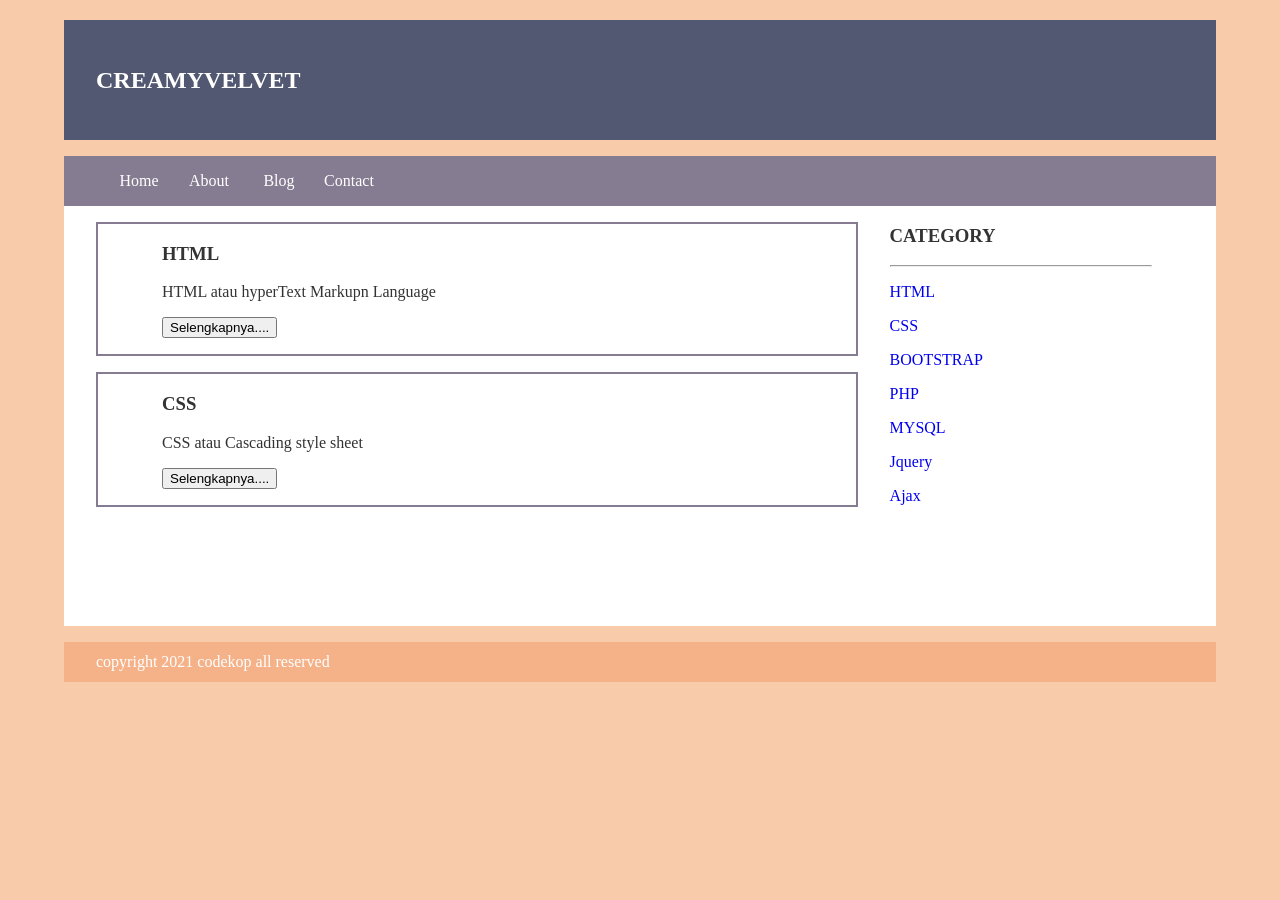
<file: index.html>
<!DOCTYPE html>
<html lang="en">
 <head>
    <title>Delayota</title>
    <link rel="stylesheet" href="style.css">
 </head>
 <body>
  
  <div class="header">
      <div class="jarak">
       <h2>CREAMYVELVET</h2>
      </div>
  </div>
  <div class="menu"> 
          <ul>
                  <li><a href="index.html">Home</a></li>
                  <li><a href="about.html">About</a></li>
                  <li><a href="blog.html">Blog</a></li>
                  <li><a href="contact.html">Contact</a></li>
          </ul>
  </div>
  <div class="content">
          <div class="jarak">
                  <!-- kiri -->
                  <div class="kiri">
                          <!-- blog -->
                          <div class="border">
                                  <div class="jarak">
                                          <h3>HTML</h3>
                                          <p>HTML atau hyperText Markupn Language</p>
                                          <button>Selengkapnya....</button>
                                  </div>
                          </div>
                          <!-- end blog -->
                          <!-- blog -->
                          <div class="border">
                                  <div class="jarak">
                                          <h3>CSS</h3>
                                          <p>CSS atau Cascading style sheet</p>
                                          <button>Selengkapnya....</button>
                                  </div>
                            </div>
                            <!-- end blog -->
                  </div>
                  <!-- kiri -->
                  <!-- kanan -->
                  <div class="kanan">
                          <div class="jarak">
                                  <h3>CATEGORY</h3>
                                  <hr/>
                                  <p><a href="#" class="undecor">HTML</a></p>
                                  <p><a href="#" class="undecor">CSS</a></p>
                                  <p><a href="#" class="undecor">BOOTSTRAP</a></p>
                                  <p><a href="#" class="undecor">PHP</a></p>
                                  <p><a href="#" class="undecor">MYSQL</a></p>
                                  <p><a href="#" class="undecor">Jquery</a></p>
                                  <p><a href="#" class="undecor">Ajax</a></p>
                          </div>
                  </div>
                  <!-- kanan -->
          </div>
</div>
<div class="footer">
           <div class="jarak">
                   <p>copyright 2021 codekop all reserved</p>
           </div>
</div>
</file>
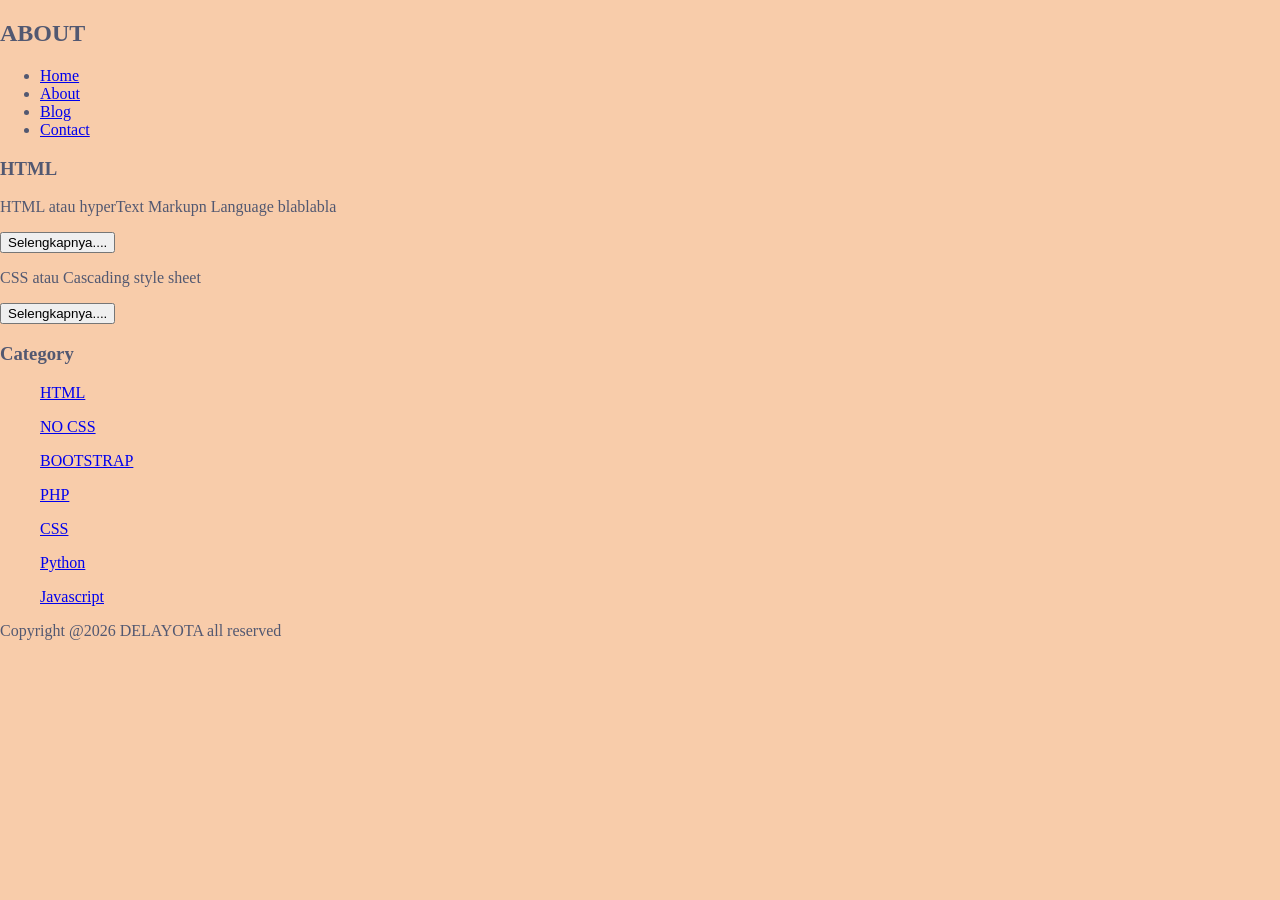
<file: about.html>
<!DOCTYPE html>
<html lang="en">
 <head>
    <title>Delayota</title>
    <link rel="stylesheet" href="style.css">
 </head>
 <body>
  <h2>ABOUT</h2>
   <ul>
     <li><a href="index.html">Home</a></li>
     <li><a href="about.html">About</a></li>
     <li><a href="blog.html">Blog</a></li>
     <li><a href="contact.html">Contact</a></li>
   </ul>
     <h3>HTML</h3>

     <p>HTML atau hyperText Markupn Language blablabla</p>
     <button>Selengkapnya....</button>
     <p>CSS atau Cascading style sheet</p>
     <button>Selengkapnya....</button>

    <h3>Category</h3>
    <ul>
      <p><a href="#" >HTML</a></p>
      <p><a href="#" >NO CSS</a></p>
      <p><a href="#" >BOOTSTRAP</a></p>
      <p><a href="#" >PHP</a></p>
      <p><a href="#" >CSS</a></p>
      <p><a href="#" >Python</a></p>
      <p><a href="#" >Javascript</a></p>
    </ul>
      <p>Copyright @2026 DELAYOTA all reserved</p>
  </body>
 </html>
</file>
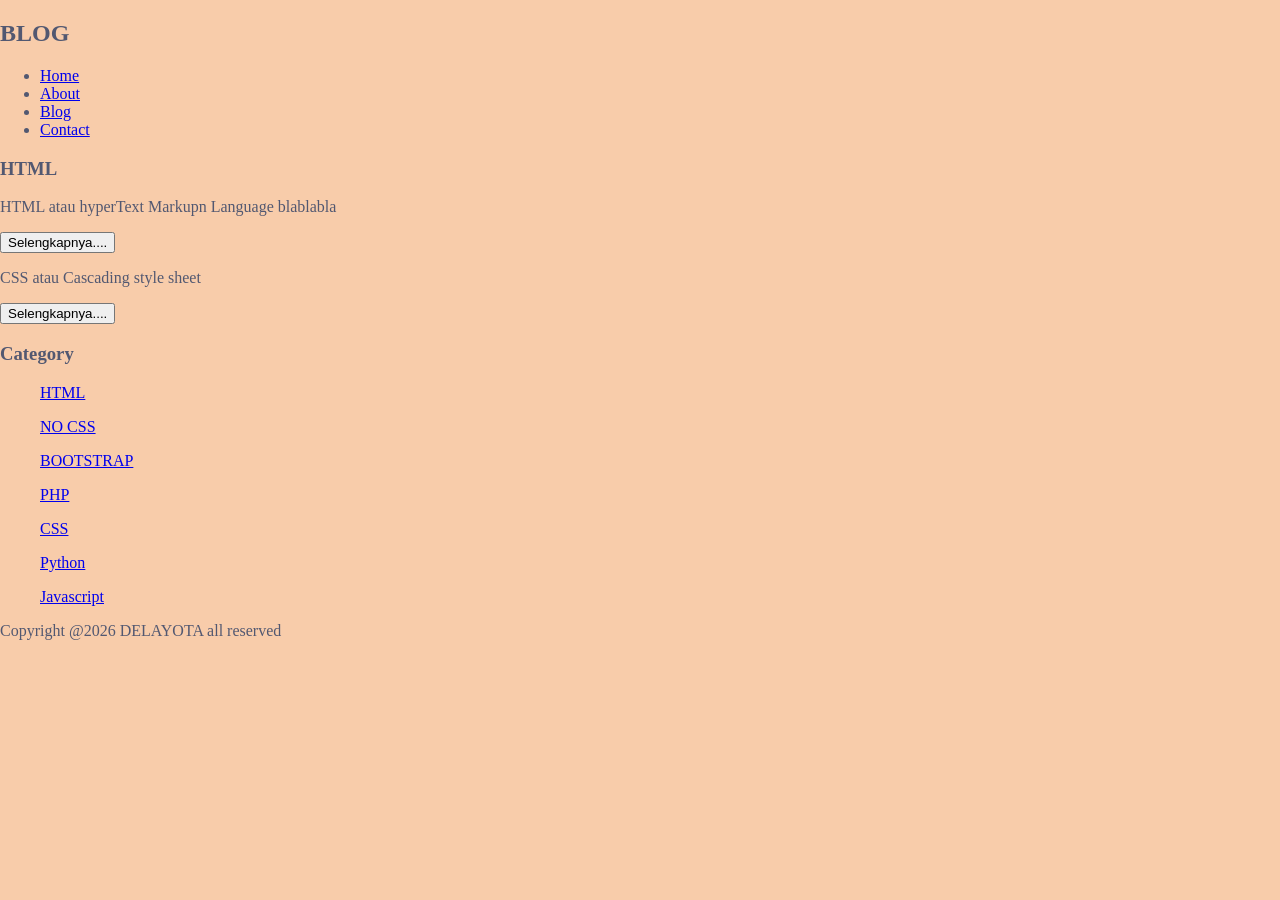
<file: blog.html>
<!DOCTYPE html>
<html lang="en">
 <head>
    <title>Delayota</title>
    <link rel="stylesheet" href="style.css">
 </head>
 <body>
  <h2>BLOG</h2>
   <ul>
     <li><a href="index.html">Home</a></li>
     <li><a href="about.html">About</a></li>
     <li><a href="blog.html">Blog</a></li>
     <li><a href="contact.html">Contact</a></li>
   </ul>
     <h3>HTML</h3>

     <p>HTML atau hyperText Markupn Language blablabla</p>
     <button>Selengkapnya....</button>
     <p>CSS atau Cascading style sheet</p>
     <button>Selengkapnya....</button>

    <h3>Category</h3>
    <ul>
      <p><a href="#" >HTML</a></p>
      <p><a href="#" >NO CSS</a></p>
      <p><a href="#" >BOOTSTRAP</a></p>
      <p><a href="#" >PHP</a></p>
      <p><a href="#" >CSS</a></p>
      <p><a href="#" >Python</a></p>
      <p><a href="#" >Javascript</a></p>
    </ul>
      <p>Copyright @2026 DELAYOTA all reserved</p>
  </body>
 </html>
</file>
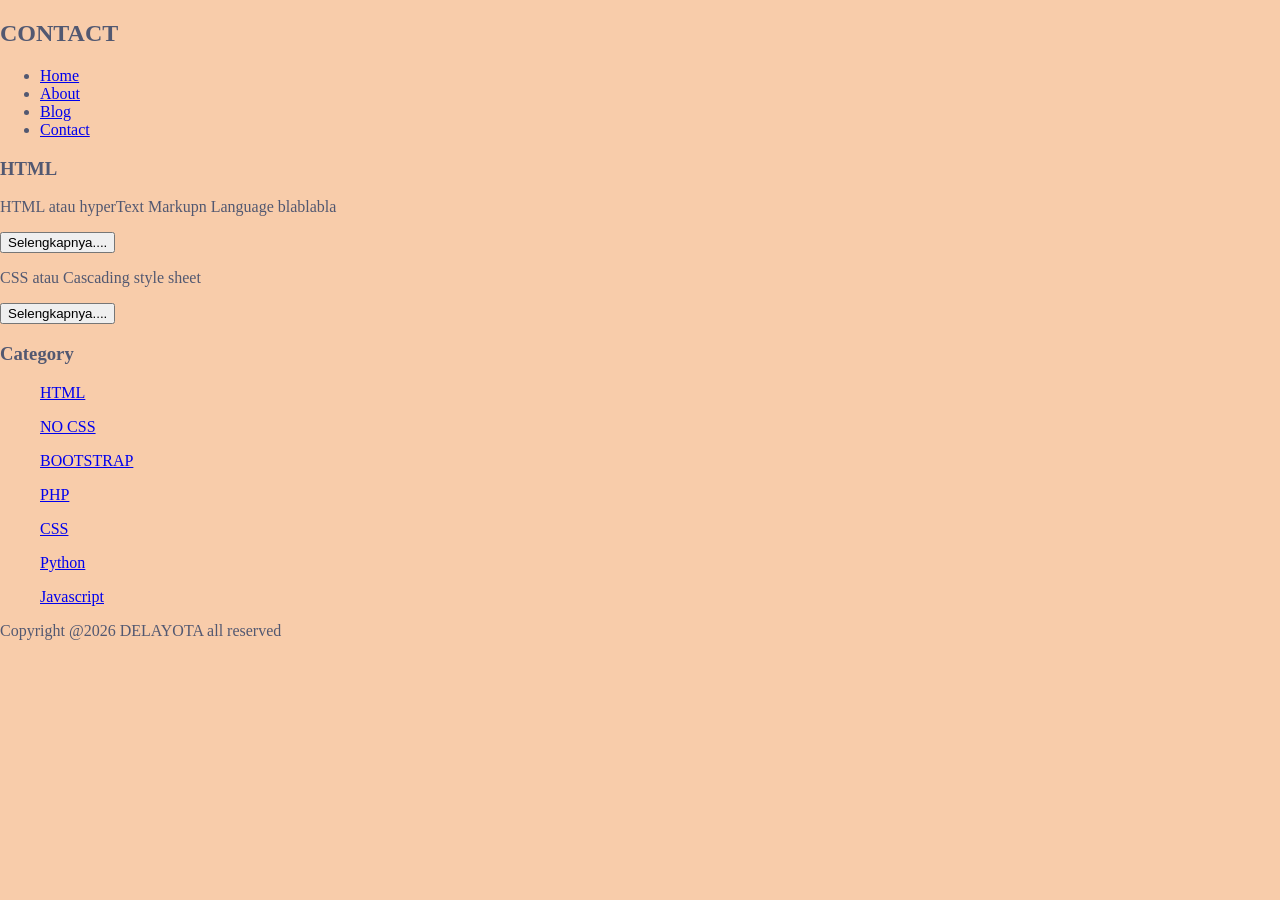
<file: contact.html>
<!DOCTYPE html>
<html lang="en">
 <head>
    <title>Delayota</title>
    <link rel="stylesheet" href="style.css">
 </head>
 <body>
  <h2>CONTACT</h2>
   <ul>
     <li><a href="index.html">Home</a></li>
     <li><a href="about.html">About</a></li>
     <li><a href="blog.html">Blog</a></li>
     <li><a href="contact.html">Contact</a></li>
   </ul>
     <h3>HTML</h3>

     <p>HTML atau hyperText Markupn Language blablabla</p>
     <button>Selengkapnya....</button>
     <p>CSS atau Cascading style sheet</p>
     <button>Selengkapnya....</button>

    <h3>Category</h3>
    <ul>
      <p><a href="#" >HTML</a></p>
      <p><a href="#" >NO CSS</a></p>
      <p><a href="#" >BOOTSTRAP</a></p>
      <p><a href="#" >PHP</a></p>
      <p><a href="#" >CSS</a></p>
      <p><a href="#" >Python</a></p>
      <p><a href="#" >Javascript</a></p>
    </ul>
      <p>Copyright @2026 DELAYOTA all reserved</p>
  </body>
 </html>
</file>
<file: style.css>
body{
  background: #F8CCAA;
  color:#525871;
  width:100%;
  font-family: Old-Standard-TT;
  margin:0 auto;
}

.header {
  width:90%;
  margin:auto;
  height:120px;
  line-height:120px;
  background: #525871;
  color:#fff;
}

.jarak {
  padding:0 2pc;
}

.menu{
  background-color:#857C91;
  height: 50px;
  line-height:50px;
  position:relative;
  width:90%;
  margin:0 auto;
  padding:0 auto;
}

.menu ul {
  list-style:none;
}

.menu ul li a {
  float:left;
  width: 70px;
  display:block;
  text-align:center;
  color:#FFF;
  text-decoration:none;
}

.menu ul li a:hover {
  background-color: #CD9FA0;
  display:block;
}

.content{
  width:90%;
  margin:auto;
  height:420px;
  padding:0.1px;
  background:#fff;
  color:#333;
}

.border{
  border: 2px solid #857C91;
  margin-top:1pc;
  padding-bottom:1pc;
  padding-left:2pc;
  padding-right:2pc;
}

.kiri{
  width:70%;
  float:left;
  margin:auto;
  background:#fff;
  height:420px;
}

.kanan{
  width: 30%;
  float:left;
  margin:auto;
  background:#fff;
  height:420px;
}

.undecor{
  text-decoration:none;
}

.footer {
  width:90%;
  margin:auto;
  height:40px;
  line-height:40px;
  background:#F5B289;
  color:#fff;
  margin-bottom: 1pc;
}
</file>
